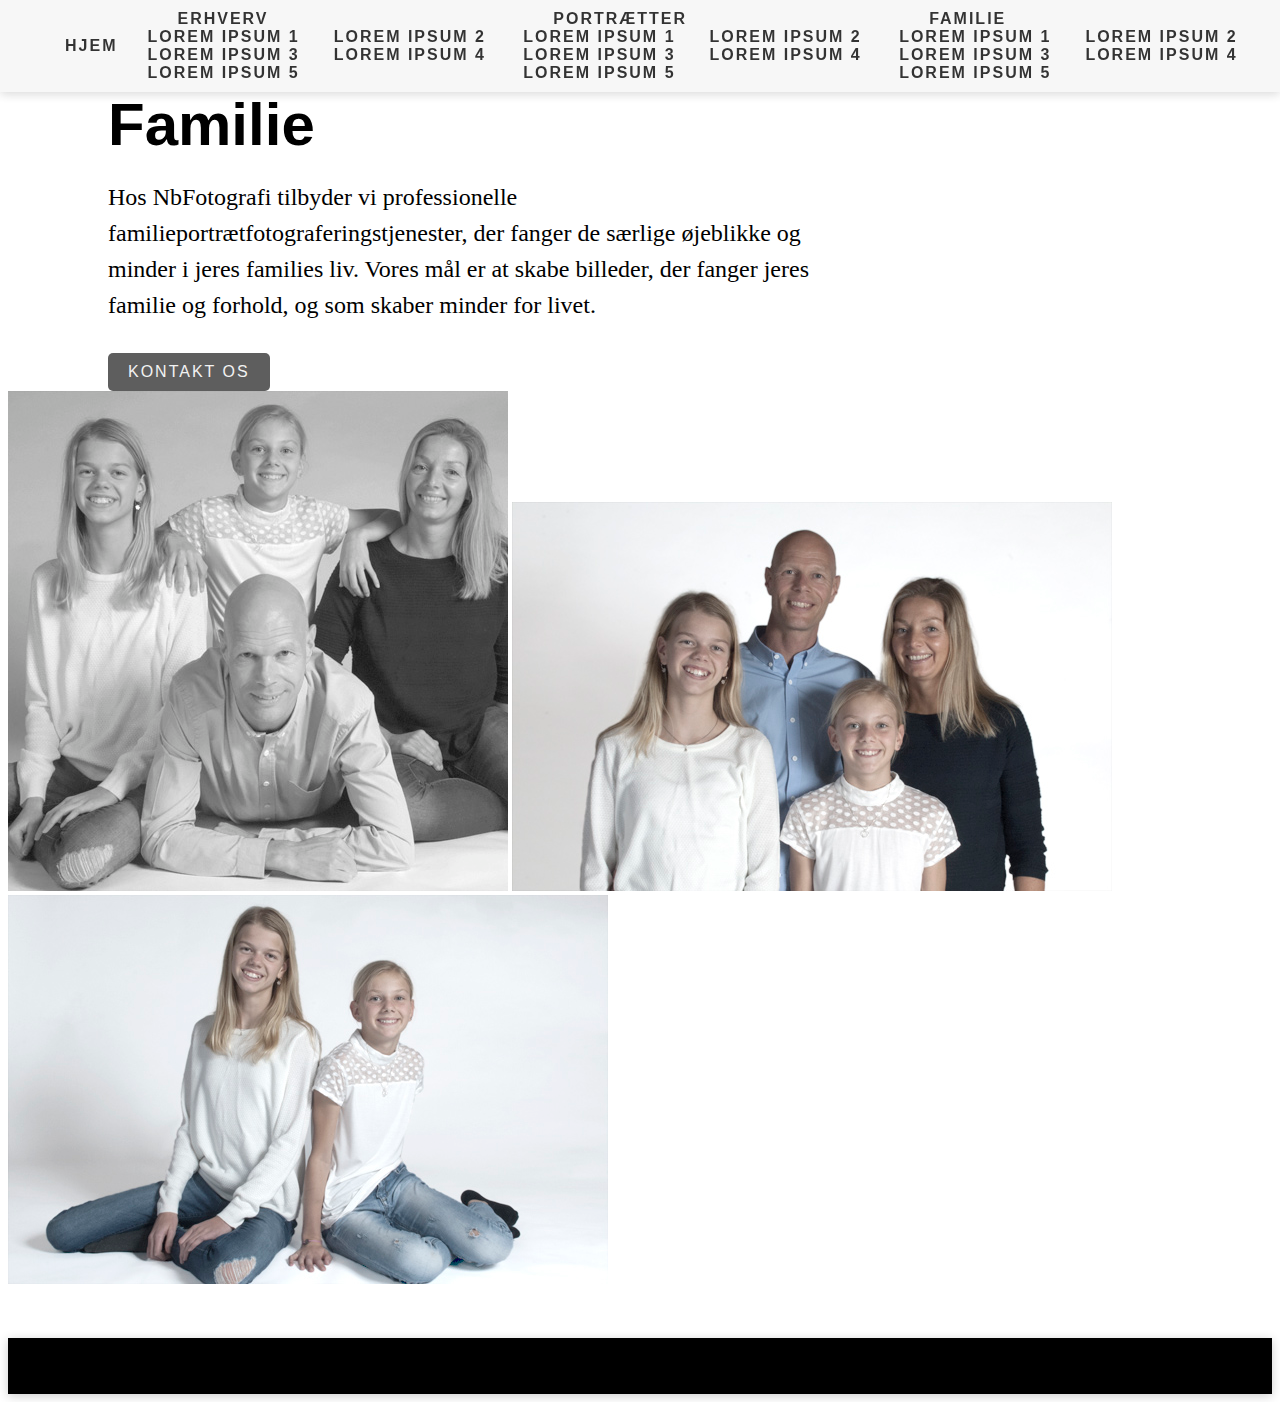
<file: familie.html>
<!DOCTYPE html>
<html lang="en">
<head>
  <meta charset="UTF-8">
  <meta http-equiv="X-UA-Compatible" content="IE=edge">
  <meta name="viewport" content="width=device-width, initial-scale=1.0">
  <title>Nb Fotografi</title>
  <link rel="stylesheet" href="style.css">
</head>
<body>
	<nav class="navbar">
		<div class="dropdown">
			<a class="dropbtn"><a href="index.html"> HJEM</a></a>
		</div>
		
		<div class="dropdown">
			<a class="dropbtn"><a href="erhverv.html"> Erhverv</a></a>
			<div class="dropdown-content">
			<a href="erhverv1.html">Lorem Ipsum 1</a>
			<a href="erhverv2.html">Lorem Ipsum 2</a>
			<a href="erhverv3.html">Lorem Ipsum 3</a>
			<a href="erhverv4.html">Lorem Ipsum 4</a>
			<a href="erhverv5.html">Lorem Ipsum 5</a>
			</div>
		</div>
		<div class="dropdown">
			<a class="dropbtn"><a href="portretter.html">Portrætter</a></a>
			<div class="dropdown-content">
			<a href="portraet1.html">Lorem Ipsum 1</a>
			<a href="portraet2.html">Lorem Ipsum 2</a>
			<a href="portraet3.html">Lorem Ipsum 3</a>
			<a href="portraet4.html">Lorem Ipsum 4</a>
			<a href="portraet5.html">Lorem Ipsum 5</a>
			</div>
		</div>
		<div class="dropdown">
			<a class="dropbtn"><a href="familie.html">Familie</a></a>
			<div class="dropdown-content">
			<a href="familie1.html">Lorem Ipsum 1</a>
			<a href="familie2.html">Lorem Ipsum 2</a>
			<a href="familie3.html">Lorem Ipsum 3</a>
			<a href="familie4.html">Lorem Ipsum 4</a>
			<a href="familie5.html">Lorem Ipsum 5</a>
			</div>
		</div>
	</nav>
	<h1>Familie</h1>
	<p>Hos NbFotografi tilbyder vi professionelle familieportrætfotograferingstjenester, der fanger de særlige øjeblikke og minder i jeres families liv. Vores mål er at skabe billeder, der fanger jeres familie og forhold, og som skaber minder for livet.</p>
  <a href="mailto:thorkil@nbfotografi.dk" class="primary-button">Kontakt Os</a>	
	
  <div class="photo-grid">
    <img src="assets/priser2_par.jpg" alt="Photo 1">
		<img src="assets/DSC_0022.jpg" alt="Photo 3">
		<img src="assets/DSC_0036.jpg" alt="Photo 4">
	</div>
  
  <div class="contact-info">
		<p>mail  thorkil@nbfotografi.dk telefon +45 43903949 </p>
	</div>
  
</body>
</html>
</file>
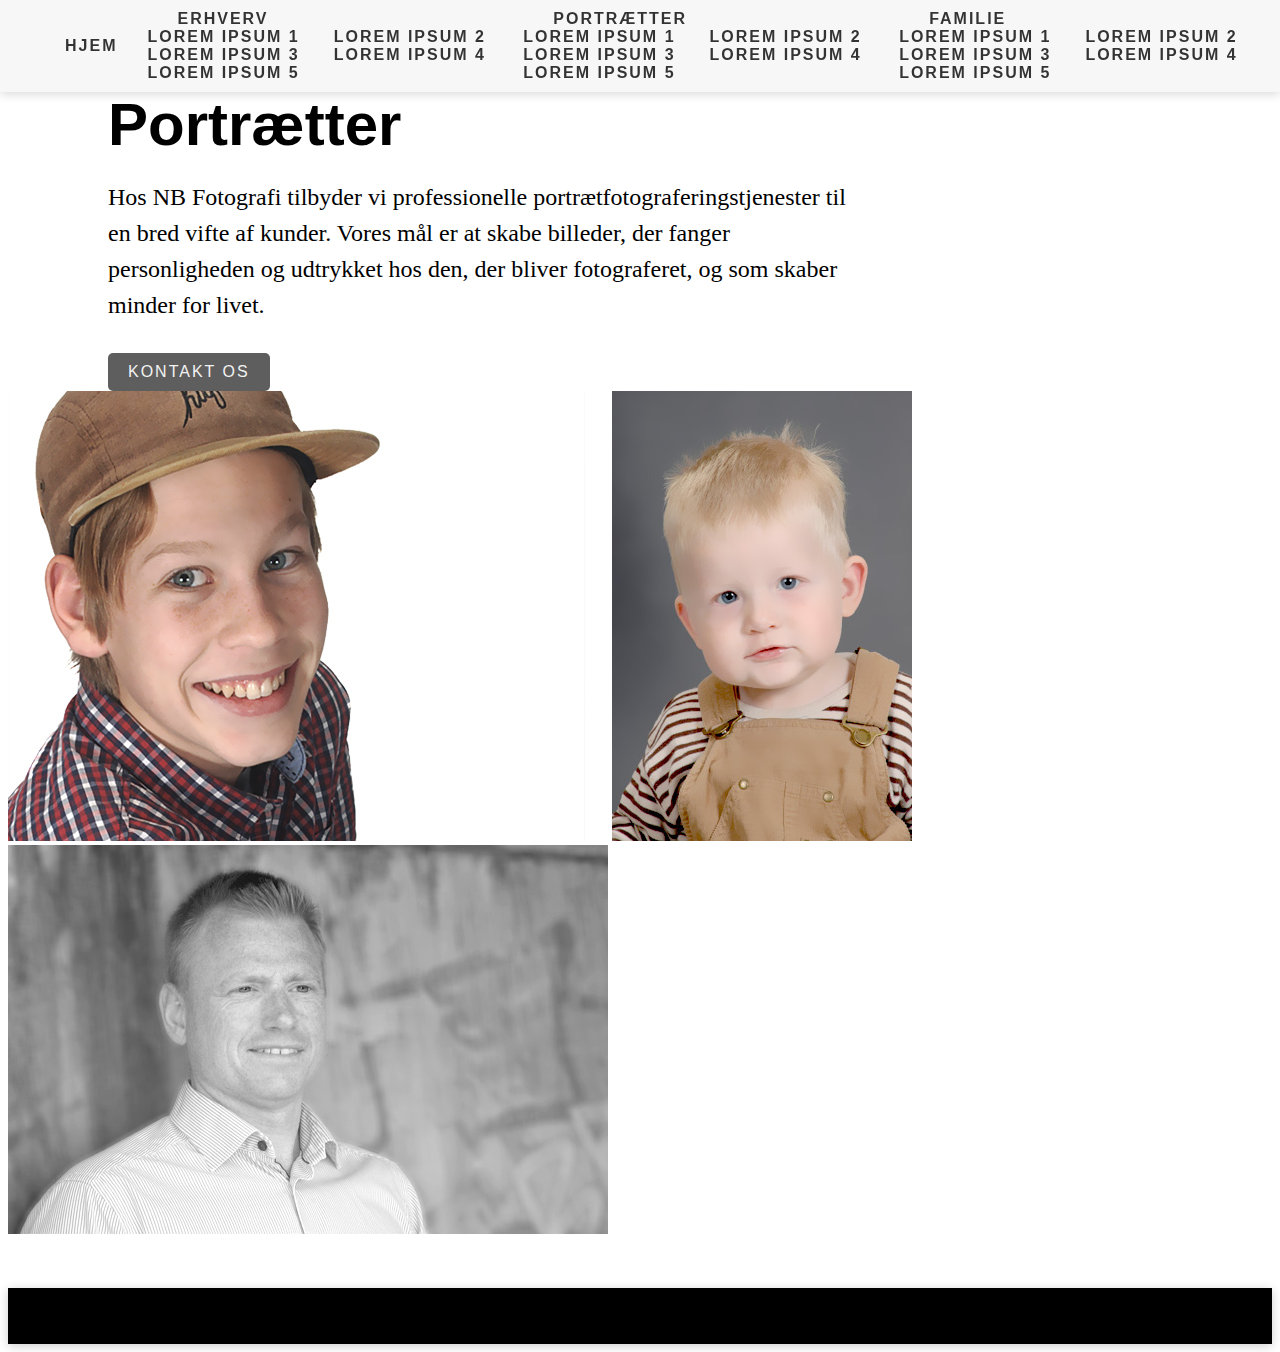
<file: portretter.html>
<!DOCTYPE html>
<html lang="en">
<head>
  <meta charset="UTF-8">
  <meta http-equiv="X-UA-Compatible" content="IE=edge">
  <meta name="viewport" content="width=device-width, initial-scale=1.0">
  <title>Nb Fotografi</title>
  <link rel="stylesheet" href="style.css">
</head>
<body>
	<nav class="navbar">
		<div class="dropdown">
			<a class="dropbtn"><a href="index.html"> HJEM</a></a>
		</div>
		
		<div class="dropdown">
			<a class="dropbtn"><a href="erhverv.html"> Erhverv</a></a>
			<div class="dropdown-content">
			<a href="erhverv1.html">Lorem Ipsum 1</a>
			<a href="erhverv2.html">Lorem Ipsum 2</a>
			<a href="erhverv3.html">Lorem Ipsum 3</a>
			<a href="erhverv4.html">Lorem Ipsum 4</a>
			<a href="erhverv5.html">Lorem Ipsum 5</a>
			</div>
		</div>
		<div class="dropdown">
			<a class="dropbtn"><a href="portretter.html">Portrætter</a></a>
			<div class="dropdown-content">
			<a href="portraet1.html">Lorem Ipsum 1</a>
			<a href="portraet2.html">Lorem Ipsum 2</a>
			<a href="portraet3.html">Lorem Ipsum 3</a>
			<a href="portraet4.html">Lorem Ipsum 4</a>
			<a href="portraet5.html">Lorem Ipsum 5</a>
			</div>
		</div>
		<div class="dropdown">
			<a class="dropbtn"><a href="familie.html">Familie</a></a>
			<div class="dropdown-content">
			<a href="familie1.html">Lorem Ipsum 1</a>
			<a href="familie2.html">Lorem Ipsum 2</a>
			<a href="familie3.html">Lorem Ipsum 3</a>
			<a href="familie4.html">Lorem Ipsum 4</a>
			<a href="familie5.html">Lorem Ipsum 5</a>
			</div>
		</div>
	</nav>
	<h1>Portrætter</h1>
	<p>Hos NB Fotografi tilbyder vi professionelle portrætfotograferingstjenester til en bred vifte af kunder. Vores mål er at skabe billeder, der fanger personligheden og udtrykket hos den, der bliver fotograferet, og som skaber minder for livet.</p>
  <a href="mailto:thorkil@nbfotografi.dk" class="primary-button">Kontakt Os</a>	
	
  <div class="photo-grid">
        <img src="assets/max3.jpg" alt="Photo 1">
		<img src="assets/dreng1.jpg" alt="Photo 3">
		<img src="assets/DSC_0073.jpg" alt="Photo 4">
	</div>
  
  <div class="contact-info">
		<p>mail  thorkil@nbfotografi.dk telefon +45 43903949 </p>
	</div>
  
</body>
</html>
</file>
<file: style.css>
:root {
  --primary-color: #000000;
  --secondary-color: #f2f2f2;
  --primary-button-color: #5e5e5e;
  --secondary-button-color: #e6e6e6;
  --accent-color: #bfbfbf;
  --navbar-color: #f5f5f5;
  --contact-info-color: #000000;
}

.navbar {
  background-color: var(--navbar-color);
  box-shadow: 0 2px 10px rgba(0, 0, 0, 0.2);
  position: fixed;
  top: 0;
  left: 0;
  right: 0;
  z-index: 100;
  padding: 10px 20px; /* Adjust the top and bottom padding as desired */
  display: flex;
  align-items: center;
  opacity: 80%;
}

.logo {
  margin-right: 20px;
}

.logo img {
  width: 60px; /* Adjust the size as desired */
}

.navbar-links {
  display: flex;
  align-items: center;
  justify-content: flex-start; /* Updated: Align elements to the left */
  margin-left: 20px; /* Add margin to push the elements away from the logo */
}

.nav-link {
  margin-right: 10px;
  text-decoration: none;
  color: #fff;
  font-size: 16px; /* Adjust the font size as desired */
}

.navbar a {
  color: var(--primary-color);
  font-size: 16px; /* Adjust the font size as desired */
  font-weight: bold;
  margin: 0 15px; /* Adjust the margin as desired */
  text-decoration: none;
  text-transform: uppercase;
  letter-spacing: 2px;
  transition: all 0.3s ease;
}

.navbar a:hover {
  color: var(--accent-color);
}

.primary-button:hover {
  background-color: var(--accent-color);
}

.contact-info {
  background-color: var(--contact-info-color);
  box-shadow: 0 2px 10px rgba(0, 0, 0, 0.2);
  padding: 10px 20px;
  margin-top: 50px;
  display: flex;
  justify-content: center;
  align-items: center; /* added align-items property */
  flex-direction: column;
}

.contact-info p {
  margin: 0;
  text-align: center;
  flex: 1;
  opacity: 80%;
}

.contact-info a {
  background-color: var(--primary-button-color);
  color: var(--secondary-color);
  display: inline-block;
  padding: 10px 20px;
  border-radius: 5px;
  text-decoration: none;
  margin-top: 10px;
  text-transform: uppercase;
  letter-spacing: 2px;
  transition: all 0.3s ease;
}

.contact-info a:hover {
  background-color: var(--accent-color);
}

.centered-content {
  max-width: 900px;
  text-align: left;
  display: flex;
  flex-direction: column;
  justify-content: center;
  align-items: flex-start;
  height: 100%;
  padding-left: 50px;
}

h1 {
  font-family: Arial, Helvetica, sans-serif;
  padding-top: 50px;
  padding-left: 100px;
  font-size: 60px;
}


h2 {
  margin-top: -40px;
  font-family: Arial, Helvetica, sans-serif;
  font-size: 42px;
  padding-left: 100px;
  color: rgb(120, 157, 232);
}

a {
  font-family: Arial, Helvetica, sans-serif;
}

h4 {
  font-family: Arial, Helvetica, sans-serif;
}

p {
  padding-left: 100px;
  font-size: 24px;
  line-height: 1.5;
  margin-top: -20px;
  margin-bottom: 10px;
  max-width: 60%;
}

.primary-button {
  background-color: var(--primary-button-color);
  color: var(--secondary-color);
  display: inline-block;
  padding: 10px 20px;
  border-radius: 5px;
  text-decoration: none;
  text-transform: uppercase;
  letter-spacing: 2px;
  transition: all 0.3s ease;
  margin-top: 20px;
  margin-left: 100px;
}

.main-content {
  display: grid;
  grid-template-columns: 1fr 1fr;
  justify-content: center;
  align-items: center;
  height: calc(100vh - 140px); /* subtract navbar height and padding */
}

.centered-content {
  text-align: left;
  padding-left: 50px;
}

.photo-grid-desktop {
  display: grid;
  grid-template-columns: 1fr 1fr;
  justify-content: center;
  align-items: center;
  gap: 10px;
  max-width: 320px;
  margin: 0 auto; /* Center the container horizontally */
}

.photo-grid-desktop img {
  max-width: 300px;
  width: auto;
  height: auto;
  object-fit: cover;
  border-radius: 10px;
  grid-template-columns: 1fr;

}

@media screen and (max-width: 768px) {
  .main-content {
    grid-template-columns: 1fr;
  }

  .centered-content {
    padding-left: 0;
  }

  .photo-grid-desktop {
    justify-content: flex-start;
  }

  .photo-grid-desktop img {
    width: 50px;
    height: 50px;
  }
}

.under-text {
  padding-top: 50px;
  display: flex;
  justify-content: center;
  align-items: center;
  text-align: center;
  margin-top: 20px;
  margin-bottom: 20px;
}

.under-text p {
  max-width: 80%;
}

.photo-grid-mobile {
  opacity: 0%;
  display: flex;
  flex-wrap: wrap;
  justify-content: center;
  margin-top: 100px;
}
  
.photo-grid-mobile img {
  opacity: 0%;
  width: 120%;
  height: 450px;
  max-width: 500px;
  margin: 20px;
  border-radius: 5px;
  box-shadow: 0 2px 10px rgba(0, 0, 0, 0.2);
}

.under-text {
  padding-top: 50px;
  display: flex;
  justify-content: center;
  align-items: center;
  text-align: center;
  margin-top: 20px;
  margin-bottom: 20px;
  position: relative;
  z-index: 1;
}

.under-text p {
  max-width: 80%;
}

.photo-grid-desktop {
  display: grid;
  grid-template-columns: 1fr 1fr;
  justify-content: center;
  align-items: center;
  gap: 10px;
  max-width: 320px;
  margin: 0 auto; /* Center the container horizontally */
  position: relative;
  z-index: 2;
}

.photo-grid-mobile {
  display: none;
  position: relative;
  z-index: 2;
}

/* Styles for mobile devices */
@media only screen and (max-width: 600px) {
  .photo-grid-desktop {
    display: none;
  }

  .photo-grid-mobile {
    display: flex;
    opacity: 100%;
    flex-wrap: wrap;
    justify-content: center;
    margin-top: 100px;
  }

  .photo-grid-mobile img {
    opacity: 100%;
    width: 120%;
    height: 450px;
    max-width: 500px;
    margin: 20px;
    border-radius: 5px;
    box-shadow: 0 2px 10px rgba(0, 0, 0, 0.2);
    padding-top: 100px;
  }

  .a{
    padding-bottom: 55px;
  }
  
}
</file>
